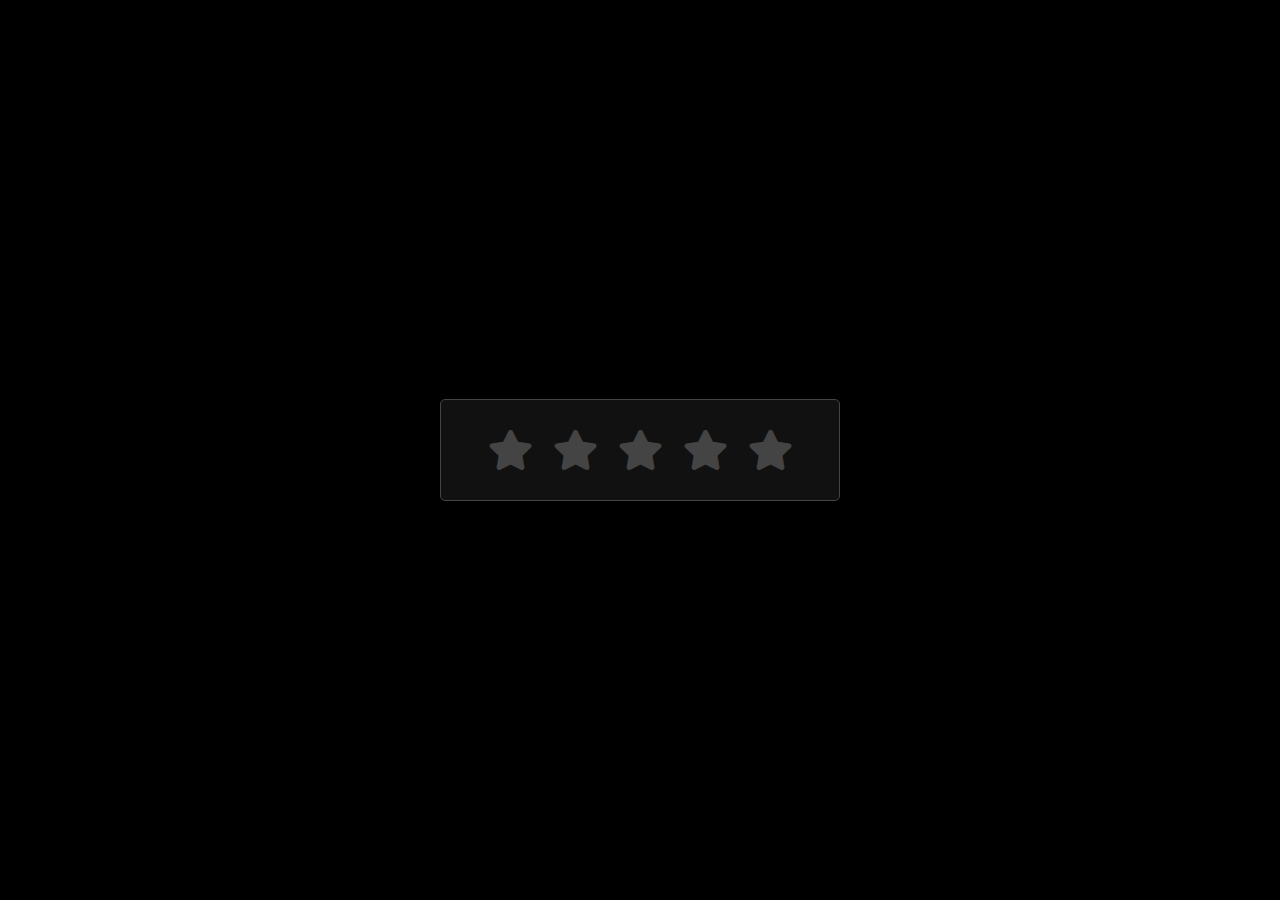
<file: rate.html>
<!DOCTYPE html>
<html lang="en" dir="ltr">
  <head>
    <meta charset="utf-8">
    <title>Mealsonwheels.com_Rating Form</title>
    <link rel="stylesheet" href="rate.css">
    <link rel="stylesheet" href="https://cdnjs.cloudflare.com/ajax/libs/font-awesome/5.15.3/css/all.min.css"/>
  </head>
  <body>
    <div class="container">
      <div class="post">
        <div class="text">Thanks for rating us!</div>
        <div class="edit">EDIT</div>
      </div>
      <div class="star-widget">
        <input type="radio" name="rate" id="rate-5">
        <label for="rate-5" class="fas fa-star"></label>
        <input type="radio" name="rate" id="rate-4">
        <label for="rate-4" class="fas fa-star"></label>
        <input type="radio" name="rate" id="rate-3">
        <label for="rate-3" class="fas fa-star"></label>
        <input type="radio" name="rate" id="rate-2">
        <label for="rate-2" class="fas fa-star"></label>
        <input type="radio" name="rate" id="rate-1">
        <label for="rate-1" class="fas fa-star"></label>
        <form action="#">
          <header></header>
          <div class="textarea">
            <textarea cols="30" placeholder="Describe your experience.."></textarea>
          </div>
          <div class="btn">
            <button type="submit">Post</button>
          </div>
        </form>
      </div>
    </div>
    <script>
      const btn = document.querySelector("button");
      const post = document.querySelector(".post");
      const widget = document.querySelector(".star-widget");
      const editBtn = document.querySelector(".edit");
      btn.onclick = ()=>{
        widget.style.display = "none";
        post.style.display = "block";
        editBtn.onclick = ()=>{
          widget.style.display = "block";
          post.style.display = "none";
        }
        return false;
      }
    </script>

  </body>
</html>
</file>
<file: rate.css>
@import url('https://fonts.googleapis.com/css?family=Poppins:400,500,600,700&display=swap');
*{
  margin: 0;
  padding: 0;
  box-sizing: border-box;
  font-family: 'Poppins', sans-serif;
}
html,body{
  display: grid;
  height: 100%;
  place-items: center;
  text-align: center;
  background: #000;
}
.container{
  position: relative;
  width: 400px;
  background: #111;
  padding: 20px 30px;
  border: 1px solid #444;
  border-radius: 5px;
  display: flex;
  align-items: center;
  justify-content: center;
  flex-direction: column;
}
.container .post{
  display: none;
}
.container .text{
  font-size: 25px;
  color: #666;
  font-weight: 500;
}
.container .edit{
  position: absolute;
  right: 10px;
  top: 5px;
  font-size: 16px;
  color: #666;
  font-weight: 500;
  cursor: pointer;
}
.container .edit:hover{
  text-decoration: underline;
}
.container .star-widget input{
  display: none;
}
.star-widget label{
  font-size: 40px;
  color: #444;
  padding: 10px;
  float: right;
  transition: all 0.2s ease;
}
input:not(:checked) ~ label:hover,
input:not(:checked) ~ label:hover ~ label{
  color: #fd4;
}
input:checked ~ label{
  color: #fd4;
}
input#rate-5:checked ~ label{
  color: #fe7;
  text-shadow: 0 0 20px #952;
}
#rate-1:checked ~ form header:before{
  content: "I don't like it ";
}
#rate-2:checked ~ form header:before{
  content: "I am not satisfied";
}
#rate-3:checked ~ form header:before{
  content: "It is good ";
}
#rate-4:checked ~ form header:before{
  content: "It is awsome!! ";
}
#rate-5:checked ~ form header:before{
  content: "I just love it....excellent ";
}
.container form{
  display: none;
}
input:checked ~ form{
  display: block;
}
form header{
  width: 100%;
  font-size: 25px;
  color: #fe7;
  font-weight: 500;
  margin: 5px 0 20px 0;
  text-align: center;
  transition: all 0.2s ease;
}
form .textarea{
  height: 100px;
  width: 100%;
  overflow: hidden;
}
form .textarea textarea{
  height: 100%;
  width: 100%;
  outline: none;
  color: #eee;
  border: 1px solid #333;
  background: #222;
  padding: 10px;
  font-size: 17px;
  resize: none;
}
.textarea textarea:focus{
  border-color: #444;
}
form .btn{
  height: 45px;
  width: 100%;
  margin: 15px 0;
}
form .btn button{
  height: 100%;
  width: 100%;
  border: 1px solid #444;
  outline: none;
  background: #222;
  color: #999;
  font-size: 17px;
  font-weight: 500;
  text-transform: uppercase;
  cursor: pointer;
  transition: all 0.3s ease;
}
form .btn button:hover{
  background: #1b1b1b;
}
</file>
